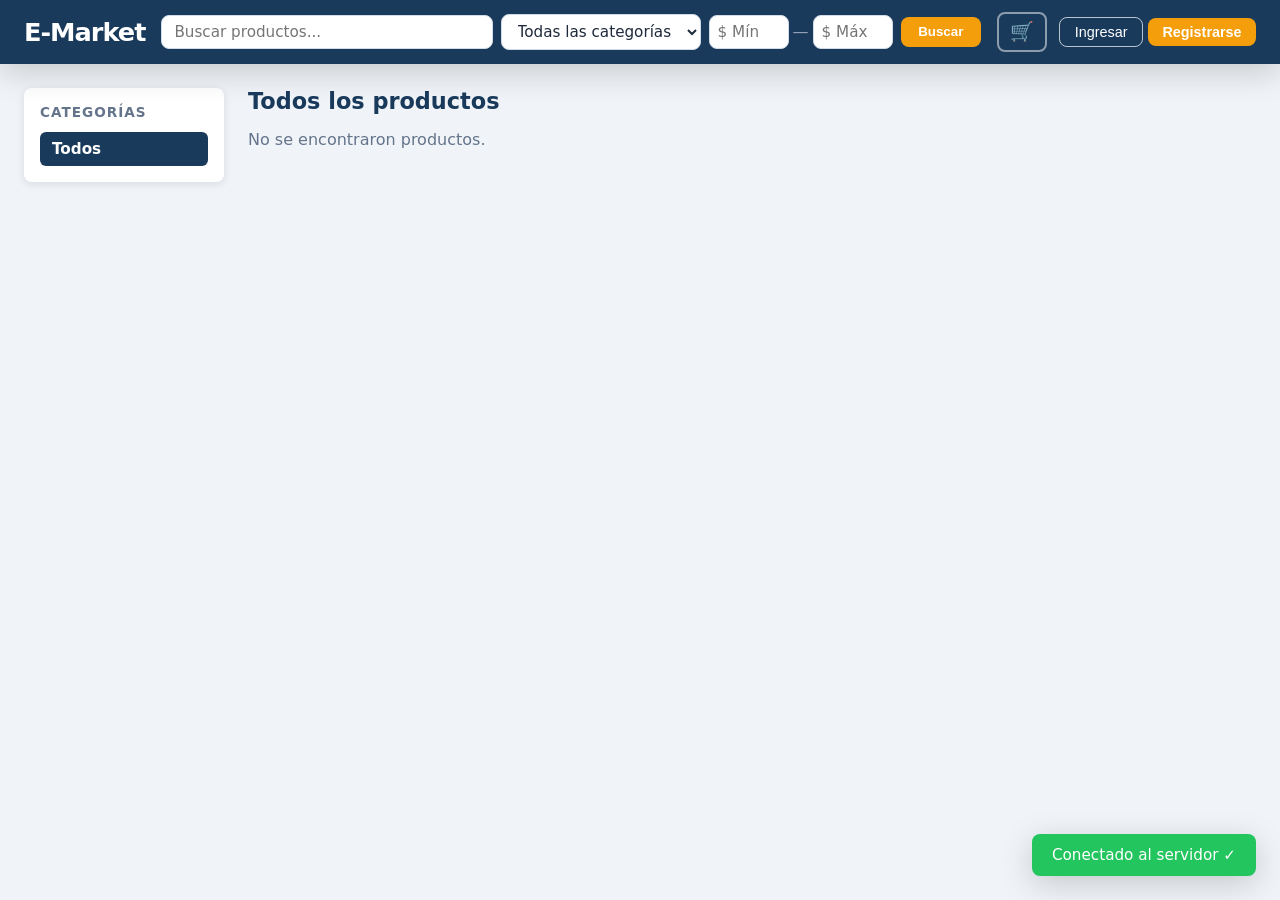
<file: frontend/index.html>
<!DOCTYPE html>
<html lang="es">
<head>
  <meta charset="UTF-8" />
  <meta name="viewport" content="width=device-width, initial-scale=1.0" />
  <title>E-Market</title>
  <link rel="stylesheet" href="style.css" />
</head>
<body>

  <!-- ═══ HEADER ═══════════════════════════════════════════════════════════ -->
  <header>
    <div class="header-inner">
      <div class="logo">E-Market</div>

      <div class="search-bar">
        <input type="text" id="searchInput" placeholder="Buscar productos..." />
        <select id="searchCategory">
          <option value="">Todas las categorías</option>
        </select>
        <div class="price-range">
          <input type="number" id="priceMin" placeholder="$ Mín" />
          <span>—</span>
          <input type="number" id="priceMax" placeholder="$ Máx" />
        </div>
        <button onclick="buscarProductos()">Buscar</button>
      </div>

      <div class="header-actions">
        <button class="btn-cart" onclick="toggleCarrito()">
          🛒 <span id="cartBadge" class="badge hidden">0</span>
        </button>
        <div id="userArea">
          <button class="btn-outline" onclick="abrirModal('modalLogin')">Ingresar</button>
          <button class="btn-primary" onclick="abrirModal('modalRegistro')">Registrarse</button>
        </div>
        <div id="userMenu" class="user-menu hidden">
          <span id="userNameDisplay"></span>
          <div class="user-dropdown">
            <button onclick="mostrarSeccion('pedidos')">Mis Pedidos</button>
            <button id="btnAdmin" class="hidden" onclick="mostrarSeccion('admin')">Panel Admin</button>
            <button onclick="cerrarSesion()">Cerrar Sesión</button>
          </div>
        </div>
      </div>
    </div>
  </header>

  <!-- ═══ MAIN ══════════════════════════════════════════════════════════════ -->
  <main>
    <aside class="sidebar">
      <h3>Categorías</h3>
      <ul id="categoriaList"></ul>
    </aside>

    <!-- CATÁLOGO -->
    <section id="seccionCatalogo" class="content">
      <h2 id="catalogoTitulo">Todos los productos</h2>
      <div id="productoGrid" class="product-grid"></div>
    </section>

    <!-- MIS PEDIDOS -->
    <section id="seccionPedidos" class="content hidden">
      <h2>Mis Pedidos</h2>
      <div id="misPedidosList"></div>
    </section>

    <!-- PANEL ADMIN -->
    <section id="seccionAdmin" class="content hidden">
      <h2>Panel de Administración</h2>
      <div id="todosLosPedidosList"></div>
    </section>
  </main>

  <!-- ═══ CARRITO (panel lateral) ═══════════════════════════════════════════ -->
  <div id="carritoPanel" class="carrito-panel hidden">
    <div class="carrito-header">
      <h3>🛒 Carrito</h3>
      <button class="btn-close" onclick="toggleCarrito()">✕</button>
    </div>
    <div id="carritoItems" class="carrito-items"></div>
    <div class="carrito-footer">
      <div class="total-row">
        <strong>Total:</strong>
        <span id="carritoTotal">$0.00</span>
      </div>
      <button class="btn-primary full-width" onclick="irACheckout()">Confirmar compra</button>
    </div>
  </div>
  <div id="overlay" class="overlay hidden" onclick="cerrarTodo()"></div>

  <!-- ═══ MODALES ═══════════════════════════════════════════════════════════ -->

  <!-- LOGIN -->
  <div id="modalLogin" class="modal hidden">
    <div class="modal-box">
      <button class="btn-close" onclick="cerrarModal('modalLogin')">✕</button>
      <h2>Iniciar sesión</h2>
      <label>Email</label>
      <input type="email" id="loginEmail" placeholder="correo@ejemplo.com" />
      <label>Contraseña</label>
      <input type="password" id="loginPass" placeholder="••••••••" />
      <p id="loginError" class="error-msg hidden"></p>
      <button class="btn-primary full-width" onclick="login()">Ingresar</button>
      <p class="link-text">¿No tenés cuenta? <a onclick="switchModal('modalLogin','modalRegistro')">Registrate</a></p>
    </div>
  </div>

  <!-- REGISTRO -->
  <div id="modalRegistro" class="modal hidden">
    <div class="modal-box">
      <button class="btn-close" onclick="cerrarModal('modalRegistro')">✕</button>
      <h2>Crear cuenta</h2>
      <div class="form-row">
        <div>
          <label>Nombre</label>
          <input type="text" id="regNombre" placeholder="Juan" />
        </div>
        <div>
          <label>Apellido</label>
          <input type="text" id="regApellido" placeholder="Pérez" />
        </div>
      </div>
      <label>Email</label>
      <input type="email" id="regEmail" placeholder="correo@ejemplo.com" />
      <label>Contraseña</label>
      <input type="password" id="regPass" placeholder="••••••••" />
      <label>Rol</label>
      <select id="regRol">
        <option value="cliente">Cliente</option>
        <option value="admin">Administrador</option>
      </select>
      <div id="legajoField" class="hidden">
        <label>Legajo</label>
        <input type="number" id="regLegajo" placeholder="1001" />
      </div>
      <p id="regError" class="error-msg hidden"></p>
      <button class="btn-primary full-width" onclick="registrar()">Crear cuenta</button>
      <p class="link-text">¿Ya tenés cuenta? <a onclick="switchModal('modalRegistro','modalLogin')">Ingresar</a></p>
    </div>
  </div>

  <!-- CHECKOUT -->
  <div id="modalCheckout" class="modal hidden">
    <div class="modal-box">
      <button class="btn-close" onclick="cerrarModal('modalCheckout')">✕</button>
      <h2>Confirmar compra</h2>
      <div id="checkoutResumen" class="checkout-resumen"></div>
      <h3>Método de pago</h3>
      <div class="payment-options">
        <label class="payment-card" onclick="seleccionarPago('tarjeta')">
          <input type="radio" name="pago" value="tarjeta" />
          <div>💳 <strong>Tarjeta de Crédito</strong></div>
        </label>
        <label class="payment-card" onclick="seleccionarPago('paypal')">
          <input type="radio" name="pago" value="paypal" />
          <div>🅿 <strong>PayPal</strong></div>
        </label>
        <label class="payment-card" onclick="seleccionarPago('transferencia')">
          <input type="radio" name="pago" value="transferencia" />
          <div>🏦 <strong>Transferencia Bancaria</strong></div>
        </label>
      </div>
      <div id="pagoFormTarjeta" class="pago-form hidden">
        <input type="text" id="cardNumero" placeholder="Número de tarjeta (16 dígitos)" maxlength="16" />
        <input type="text" id="cardCVV" placeholder="CVV" maxlength="4" />
      </div>
      <div id="pagoFormPaypal" class="pago-form hidden">
        <input type="email" id="ppCuenta" placeholder="Cuenta PayPal" />
      </div>
      <div id="pagoFormTransferencia" class="pago-form hidden">
        <input type="text" id="transCBU" placeholder="CBU (22 dígitos)" maxlength="22" />
        <input type="text" id="transBanco" placeholder="Banco" />
      </div>
      <p id="checkoutError" class="error-msg hidden"></p>
      <button class="btn-primary full-width" onclick="confirmarCompra()">Pagar</button>
    </div>
  </div>

  <!-- NOTIFICACIÓN TOAST -->
  <div id="toast" class="toast hidden"></div>

  <script src="app.js"></script>
</body>
</html>
</file>
<file: frontend/style.css>
/* ── Variables ─────────────────────────────────────────────────────────── */
:root {
  --primary:    #1a3a5c;
  --primary-lt: #2563a8;
  --accent:     #f59e0b;
  --success:    #22c55e;
  --danger:     #ef4444;
  --bg:         #f0f4f8;
  --card:       #ffffff;
  --border:     #d1dce8;
  --text:       #1e293b;
  --muted:      #64748b;
  --radius:     8px;
  --shadow:     0 2px 8px rgba(0,0,0,.10);
  --shadow-lg:  0 8px 32px rgba(0,0,0,.18);
}

/* ── Reset ─────────────────────────────────────────────────────────────── */
*, *::before, *::after { box-sizing: border-box; margin: 0; padding: 0; }
body   { font-family: 'Segoe UI', system-ui, sans-serif; background: var(--bg); color: var(--text); }
a      { cursor: pointer; color: var(--primary-lt); text-decoration: underline; }
ul     { list-style: none; }
input, select { font-family: inherit; font-size: .95rem; }

/* ── Header ────────────────────────────────────────────────────────────── */
header {
  background: var(--primary);
  color: #fff;
  position: sticky;
  top: 0;
  z-index: 100;
  box-shadow: var(--shadow-lg);
}
.header-inner {
  max-width: 1400px;
  margin: auto;
  padding: .75rem 1.5rem;
  display: flex;
  align-items: center;
  gap: 1rem;
  flex-wrap: wrap;
}
.logo {
  font-size: 1.6rem;
  font-weight: 800;
  letter-spacing: -1px;
  color: #fff;
  white-space: nowrap;
}

/* Search */
.search-bar {
  display: flex;
  align-items: center;
  gap: .5rem;
  flex: 1;
  flex-wrap: wrap;
}
.search-bar input[type="text"],
.search-bar select {
  padding: .45rem .75rem;
  border: 1.5px solid var(--border);
  border-radius: var(--radius);
  background: #fff;
  color: var(--text);
}
.search-bar input[type="text"] { flex: 1; min-width: 160px; }
.price-range {
  display: flex;
  align-items: center;
  gap: .25rem;
}
.price-range input {
  width: 80px;
  padding: .45rem .5rem;
  border: 1.5px solid var(--border);
  border-radius: var(--radius);
  background: #fff;
  color: var(--text);
}
.price-range span { color: #94a3b8; }
.search-bar button {
  padding: .45rem 1.1rem;
  background: var(--accent);
  color: #fff;
  font-weight: 600;
  border: none;
  border-radius: var(--radius);
  cursor: pointer;
  white-space: nowrap;
}
.search-bar button:hover { background: #d97706; }

/* Header actions */
.header-actions { display: flex; align-items: center; gap: .75rem; }

.btn-cart {
  position: relative;
  background: transparent;
  border: 2px solid rgba(255,255,255,.5);
  color: #fff;
  font-size: 1.2rem;
  padding: .4rem .7rem;
  border-radius: var(--radius);
  cursor: pointer;
  transition: background .2s;
}
.btn-cart:hover { background: rgba(255,255,255,.15); }
.badge {
  position: absolute;
  top: -6px; right: -6px;
  background: var(--danger);
  color: #fff;
  border-radius: 50%;
  font-size: .7rem;
  font-weight: 700;
  min-width: 18px;
  height: 18px;
  display: flex;
  align-items: center;
  justify-content: center;
  padding: 0 3px;
}

.btn-outline {
  padding: .4rem .9rem;
  border: 1.5px solid rgba(255,255,255,.7);
  color: #fff;
  background: transparent;
  border-radius: var(--radius);
  cursor: pointer;
  font-size: .9rem;
  transition: background .2s;
}
.btn-outline:hover { background: rgba(255,255,255,.15); }

.btn-primary {
  padding: .4rem .9rem;
  background: var(--accent);
  color: #fff;
  border: none;
  border-radius: var(--radius);
  cursor: pointer;
  font-size: .9rem;
  font-weight: 600;
  transition: background .2s;
}
.btn-primary:hover { background: #d97706; }
.btn-primary.full-width { width: 100%; padding: .7rem; font-size: 1rem; margin-top: .5rem; }

/* User menu */
.user-menu { position: relative; }
.user-menu > span {
  color: #fff;
  font-weight: 600;
  cursor: pointer;
  padding: .4rem .75rem;
  border: 1.5px solid rgba(255,255,255,.5);
  border-radius: var(--radius);
  display: block;
}
.user-dropdown {
  display: none;
  position: absolute;
  right: 0;
  top: calc(100% + 6px);
  background: var(--card);
  border: 1px solid var(--border);
  border-radius: var(--radius);
  box-shadow: var(--shadow-lg);
  min-width: 160px;
  z-index: 200;
}
.user-menu:hover .user-dropdown { display: block; }
.user-dropdown button {
  display: block;
  width: 100%;
  text-align: left;
  padding: .6rem 1rem;
  background: none;
  border: none;
  cursor: pointer;
  color: var(--text);
  font-size: .9rem;
}
.user-dropdown button:hover { background: var(--bg); }

/* ── Layout ─────────────────────────────────────────────────────────────── */
main {
  max-width: 1400px;
  margin: 0 auto;
  padding: 1.5rem;
  display: grid;
  grid-template-columns: 200px 1fr;
  gap: 1.5rem;
  align-items: start;
}

/* ── Sidebar ────────────────────────────────────────────────────────────── */
.sidebar {
  background: var(--card);
  border-radius: var(--radius);
  padding: 1rem;
  box-shadow: var(--shadow);
  position: sticky;
  top: 76px;
}
.sidebar h3 { font-size: .85rem; text-transform: uppercase; letter-spacing: 1px; color: var(--muted); margin-bottom: .75rem; }
.sidebar li {
  padding: .5rem .75rem;
  border-radius: 6px;
  cursor: pointer;
  font-size: .95rem;
  transition: background .15s;
}
.sidebar li:hover  { background: var(--bg); }
.sidebar li.active { background: var(--primary); color: #fff; font-weight: 600; }

/* ── Content sections ───────────────────────────────────────────────────── */
.content h2 { font-size: 1.4rem; color: var(--primary); margin-bottom: 1rem; }

/* ── Product grid ───────────────────────────────────────────────────────── */
.product-grid {
  display: grid;
  grid-template-columns: repeat(auto-fill, minmax(220px, 1fr));
  gap: 1.25rem;
}
.product-card {
  background: var(--card);
  border-radius: var(--radius);
  box-shadow: var(--shadow);
  overflow: hidden;
  display: flex;
  flex-direction: column;
  transition: transform .2s, box-shadow .2s;
}
.product-card:hover { transform: translateY(-3px); box-shadow: 0 6px 20px rgba(0,0,0,.13); }
.product-img {
  height: 140px;
  background: linear-gradient(135deg, #e0ecff 0%, #c7dcff 100%);
  display: flex;
  align-items: center;
  justify-content: center;
  font-size: 3rem;
}
.product-body { padding: .9rem; flex: 1; display: flex; flex-direction: column; gap: .35rem; }
.product-name  { font-weight: 700; font-size: 1rem; color: var(--text); }
.product-cat   { font-size: .78rem; color: var(--muted); }
.product-price { font-size: 1.2rem; font-weight: 800; color: var(--primary-lt); margin-top: auto; }
.product-stock { font-size: .78rem; color: var(--success); }
.product-stock.sin-stock { color: var(--danger); }
.product-card button {
  margin: 0 .9rem .9rem;
  padding: .5rem;
  background: var(--primary);
  color: #fff;
  border: none;
  border-radius: var(--radius);
  cursor: pointer;
  font-weight: 600;
  transition: background .2s;
}
.product-card button:hover:not(:disabled) { background: var(--primary-lt); }
.product-card button:disabled { background: var(--border); color: var(--muted); cursor: not-allowed; }

/* ── Carrito panel ──────────────────────────────────────────────────────── */
.carrito-panel {
  position: fixed;
  top: 0; right: 0;
  width: 360px;
  height: 100vh;
  background: var(--card);
  box-shadow: var(--shadow-lg);
  z-index: 300;
  display: flex;
  flex-direction: column;
  transform: translateX(100%);
  transition: transform .3s ease;
}
.carrito-panel.open { transform: translateX(0); }
.carrito-header {
  display: flex;
  justify-content: space-between;
  align-items: center;
  padding: 1rem 1.25rem;
  background: var(--primary);
  color: #fff;
}
.carrito-header h3 { font-size: 1.1rem; }
.carrito-items {
  flex: 1;
  overflow-y: auto;
  padding: 1rem;
  display: flex;
  flex-direction: column;
  gap: .75rem;
}
.cart-item {
  display: flex;
  gap: .75rem;
  align-items: center;
  background: var(--bg);
  border-radius: var(--radius);
  padding: .6rem .75rem;
}
.cart-item-icon { font-size: 1.6rem; }
.cart-item-info { flex: 1; }
.cart-item-name { font-weight: 600; font-size: .95rem; }
.cart-item-price { font-size: .85rem; color: var(--muted); }
.cart-item-controls { display: flex; align-items: center; gap: .4rem; }
.cart-item-controls button {
  width: 26px; height: 26px;
  border: 1.5px solid var(--border);
  background: var(--card);
  border-radius: 50%;
  cursor: pointer;
  font-size: 1rem;
  line-height: 1;
  display: flex; align-items: center; justify-content: center;
}
.cart-item-controls button:hover { background: var(--bg); }
.cart-item-controls span { font-weight: 700; min-width: 20px; text-align: center; }
.cart-item-delete { margin-left: .25rem; color: var(--danger); font-size: 1rem; cursor: pointer; background: none; border: none; }
.carrito-footer { padding: 1rem 1.25rem; border-top: 1px solid var(--border); }
.total-row { display: flex; justify-content: space-between; font-size: 1.1rem; margin-bottom: .5rem; }
.total-row span { font-weight: 800; color: var(--primary-lt); }
.carrito-vacio { text-align: center; color: var(--muted); padding: 2rem; }
.carrito-vacio div { font-size: 3rem; margin-bottom: .5rem; }

/* ── Overlay ────────────────────────────────────────────────────────────── */
.overlay {
  position: fixed; inset: 0;
  background: rgba(0,0,0,.4);
  z-index: 250;
  backdrop-filter: blur(2px);
}

/* ── Modales ────────────────────────────────────────────────────────────── */
.modal {
  position: fixed; inset: 0;
  display: flex;
  align-items: center;
  justify-content: center;
  z-index: 400;
  padding: 1rem;
}
.modal-box {
  background: var(--card);
  border-radius: 12px;
  padding: 2rem;
  width: 100%;
  max-width: 440px;
  box-shadow: var(--shadow-lg);
  position: relative;
  display: flex;
  flex-direction: column;
  gap: .6rem;
  max-height: 90vh;
  overflow-y: auto;
}
.modal-box h2 { color: var(--primary); margin-bottom: .25rem; }
.modal-box label { font-size: .85rem; font-weight: 600; color: var(--muted); margin-top: .25rem; }
.modal-box input,
.modal-box select {
  padding: .55rem .75rem;
  border: 1.5px solid var(--border);
  border-radius: var(--radius);
  width: 100%;
  transition: border-color .2s;
}
.modal-box input:focus,
.modal-box select:focus { outline: none; border-color: var(--primary-lt); }
.form-row { display: grid; grid-template-columns: 1fr 1fr; gap: .75rem; }
.btn-close {
  position: absolute; top: 1rem; right: 1rem;
  background: none; border: none;
  font-size: 1.2rem; cursor: pointer; color: var(--muted);
}
.btn-close:hover { color: var(--danger); }
.error-msg { color: var(--danger); font-size: .85rem; }
.link-text { text-align: center; font-size: .88rem; color: var(--muted); }

/* Checkout */
.checkout-resumen {
  background: var(--bg);
  border-radius: var(--radius);
  padding: .75rem 1rem;
  font-size: .9rem;
  margin-bottom: .5rem;
}
.checkout-resumen .item-line { display: flex; justify-content: space-between; padding: .2rem 0; }
.checkout-resumen .total-line { display: flex; justify-content: space-between; font-weight: 800; font-size: 1rem; border-top: 1px solid var(--border); margin-top: .5rem; padding-top: .5rem; color: var(--primary-lt); }
.payment-options { display: flex; flex-direction: column; gap: .5rem; }
.payment-card {
  display: flex;
  align-items: center;
  gap: .75rem;
  padding: .65rem .9rem;
  border: 2px solid var(--border);
  border-radius: var(--radius);
  cursor: pointer;
  transition: border-color .2s, background .2s;
}
.payment-card:hover { border-color: var(--primary-lt); background: #f0f6ff; }
.payment-card.selected { border-color: var(--primary); background: #e8f0ff; }
.payment-card input { width: auto; }
.pago-form { display: flex; flex-direction: column; gap: .5rem; margin-top: .5rem; }

/* ── Pedidos ─────────────────────────────────────────────────────────────── */
.pedido-card {
  background: var(--card);
  border-radius: var(--radius);
  box-shadow: var(--shadow);
  padding: 1rem 1.25rem;
  margin-bottom: 1rem;
}
.pedido-header { display: flex; justify-content: space-between; align-items: center; margin-bottom: .5rem; }
.pedido-id { font-weight: 700; font-size: 1rem; color: var(--primary); }
.pedido-fecha { font-size: .82rem; color: var(--muted); }
.pedido-items { font-size: .9rem; color: var(--muted); margin-bottom: .5rem; }
.pedido-footer { display: flex; justify-content: space-between; align-items: center; flex-wrap: wrap; gap: .5rem; }
.pedido-total { font-weight: 700; color: var(--primary-lt); }
.estado-badge {
  padding: .25rem .7rem;
  border-radius: 999px;
  font-size: .78rem;
  font-weight: 700;
  text-transform: uppercase;
  letter-spacing: .5px;
}
.estado-Pendiente    { background: #fef3c7; color: #92400e; }
.estado-Pagado       { background: #d1fae5; color: #065f46; }
.estado-Enviado      { background: #dbeafe; color: #1e40af; }
.estado-Entregado    { background: #e0e7ff; color: #3730a3; }
.admin-actions { display: flex; gap: .5rem; }
.admin-actions button {
  padding: .35rem .75rem;
  border: none;
  border-radius: var(--radius);
  cursor: pointer;
  font-size: .82rem;
  font-weight: 600;
  background: var(--primary);
  color: #fff;
  transition: background .2s;
}
.admin-actions button:hover:not(:disabled) { background: var(--primary-lt); }
.admin-actions button:disabled { background: var(--border); color: var(--muted); cursor: not-allowed; }

/* ── Toast ───────────────────────────────────────────────────────────────── */
.toast {
  position: fixed;
  bottom: 1.5rem; right: 1.5rem;
  background: #1e293b;
  color: #fff;
  padding: .75rem 1.25rem;
  border-radius: var(--radius);
  box-shadow: var(--shadow-lg);
  font-size: .95rem;
  z-index: 500;
  animation: slideUp .3s ease;
}
.toast.success { background: var(--success); }
.toast.error   { background: var(--danger); }
@keyframes slideUp { from { transform: translateY(20px); opacity: 0; } to { transform: translateY(0); opacity: 1; } }

/* ── Utilities ───────────────────────────────────────────────────────────── */
.hidden { display: none !important; }

/* ── Responsive ──────────────────────────────────────────────────────────── */
@media (max-width: 768px) {
  main { grid-template-columns: 1fr; }
  .sidebar { position: static; }
  .carrito-panel { width: 100%; }
  .price-range { display: none; }
}
</file>
